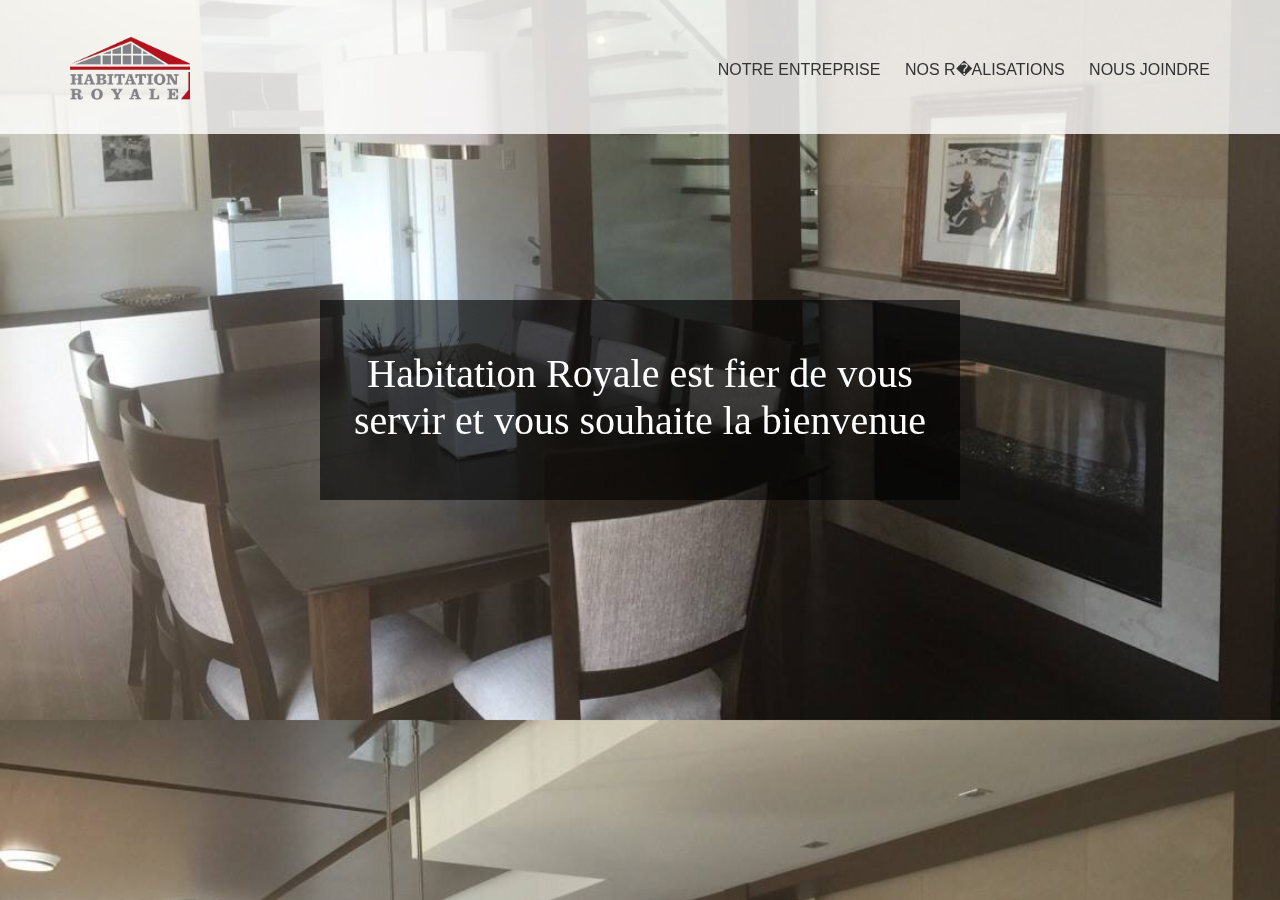
<file: index.html>
<html>
<head>
    <title>Habitation Royale</title>
    <link href="css/style.css" rel="stylesheet" />
</head>
<body>
    <div class="houseBG"></div>
    <div class="bannerHeader"></div>
    <img class="logo" src="images/logo.png" />
    <div class="BannerMenu">
        <div class="BannerMenuItem">
            <a href="Index.html">Notre Entreprise</a>
        </div>
        <div class="BannerMenuItem">

            <a href="Creation.html">Nos R�alisations</a>
        </div>
        <div class="BannerMenuItem">
            <a href="#">Nous Joindre</a>
        </div>
    </div>
    <div class="WelcomeHeaderTextBox"></div>
    <div class="WelcomeHeaderText">
        Habitation Royale est fier de vous servir et vous souhaite la bienvenue
    </div>

</body>
</html>
</file>
<file: css/style.css>
body {
    margin: 0;
    padding: 0;
    font-family: Arial, Helvetica, sans-serif;
}

.bannerHeader {
    height: 134px;
    background-color: #ffffff;
    width: 100%;
    opacity: .8;
    position: fixed;
    top: 0;
}

.houseBG {
    background: url('../images/house3.jpg');
    background-position-y: -240px;
    background-size: cover;
    height: 100%;
    width: 100%;
    position: fixed;
    top: 0;
}
.houseBG.house2 {
        background: url('../images/house2.jpg');
        background-position-y:0px;
            background-size: cover;

}

.logo {
    border: 0;
    position: fixed;
    top: 15px;
    left: 70px;
    width: 120px;
    height: 120px;
}

.BannerMenu {
    position: fixed;
    right: 50px;
    height: 70px;
    top: 60px;
    font-size: 16px;
    text-transform: uppercase;
}

.BannerMenuItem {
    display: inline-block;
    margin-right: 20px;
}

    .BannerMenuItem:hover {
    }

.BannerMenu a {
    text-decoration: none;
    color: #333333;
    transition: color 0.5s ease;
}

    .BannerMenu a:hover {
        color: #bbbbbb;
    }

    .WelcomeHeaderTextBox.higher {
        top:160px;
        height:15px;
    }
        .WelcomeHeaderText.higher {
        top:120px;
        height:50px;
    }
.WelcomeHeaderTextBox {
    position: absolute;
    top: 300px;
    margin: auto;
    left: 25%;
    width: 50%;
    background-color: #000000;
    height: 150px;
    padding-top: 50px;
    opacity:.6;
}

.WelcomeHeaderText {
        position: absolute;
    top: 300px;
    margin: auto;
    left: 25%;
    width: 50%;
    height: 150px;
    padding-top: 50px;
    color: white;
    font-size: 40px;
    font-family: Georgia;
    text-align: center;
    overflow: hidden;
    height: 150px;
    padding-top: 50px;
}
.CarouselContainer {
    background-color:#222222;
    padding-top:20px;
    color:white;
    position:absolute;
    top:260px;
width:100%;
}
.CarouselContainer.pos2 {
        top:960px;

}
.CarouselContainer h1 
{
    font-weight:bold;
    text-transform:uppercase;
    font-size:24px;
    font-family:Georgia;
    margin-left:30px;
}
.CarouselContainer h2 
{
       margin-left:40px;

    font-weight:normal;
    text-transform:uppercase;
    font-size:14px;
}
.jcarousel {
width:600px;
    height:400px;
    margin:auto;
    display:none;


}
.imgSlick 
{
    width:450px;
    height:300px;
    border:0;
}
</file>
